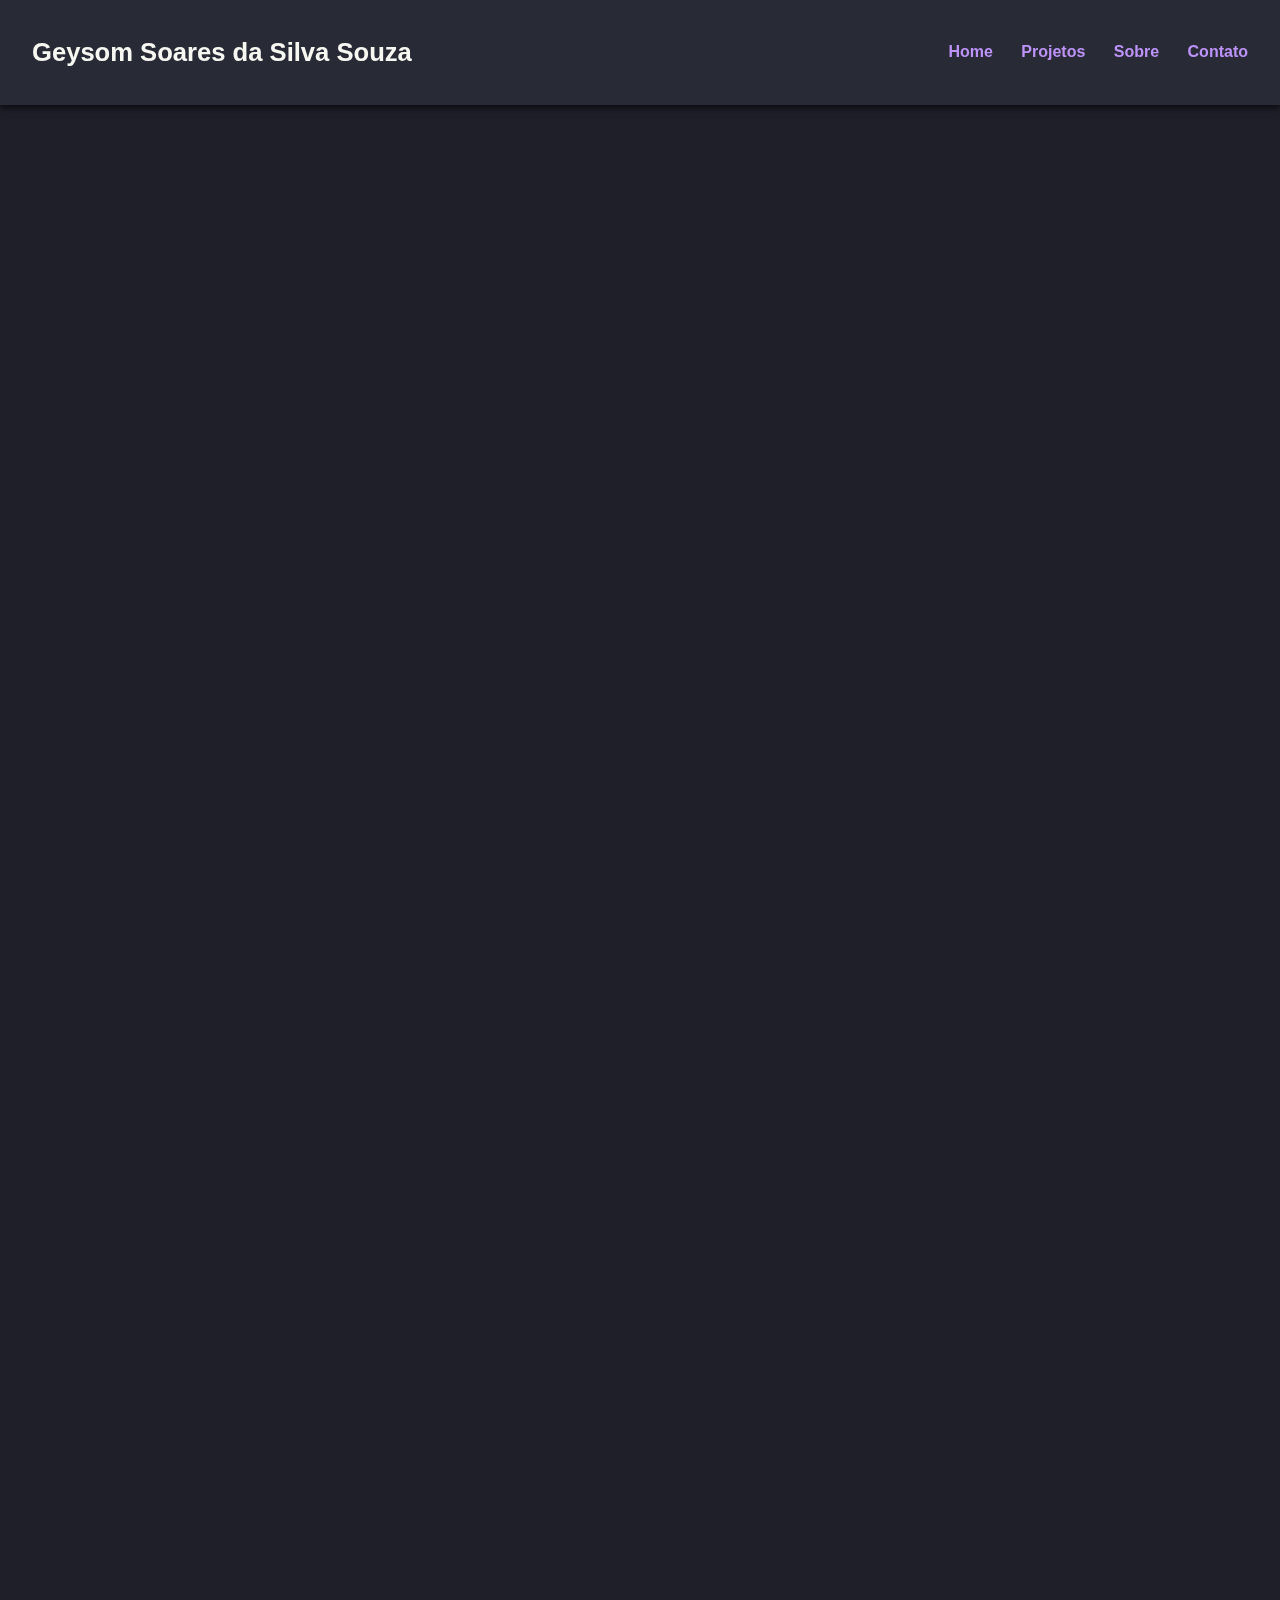
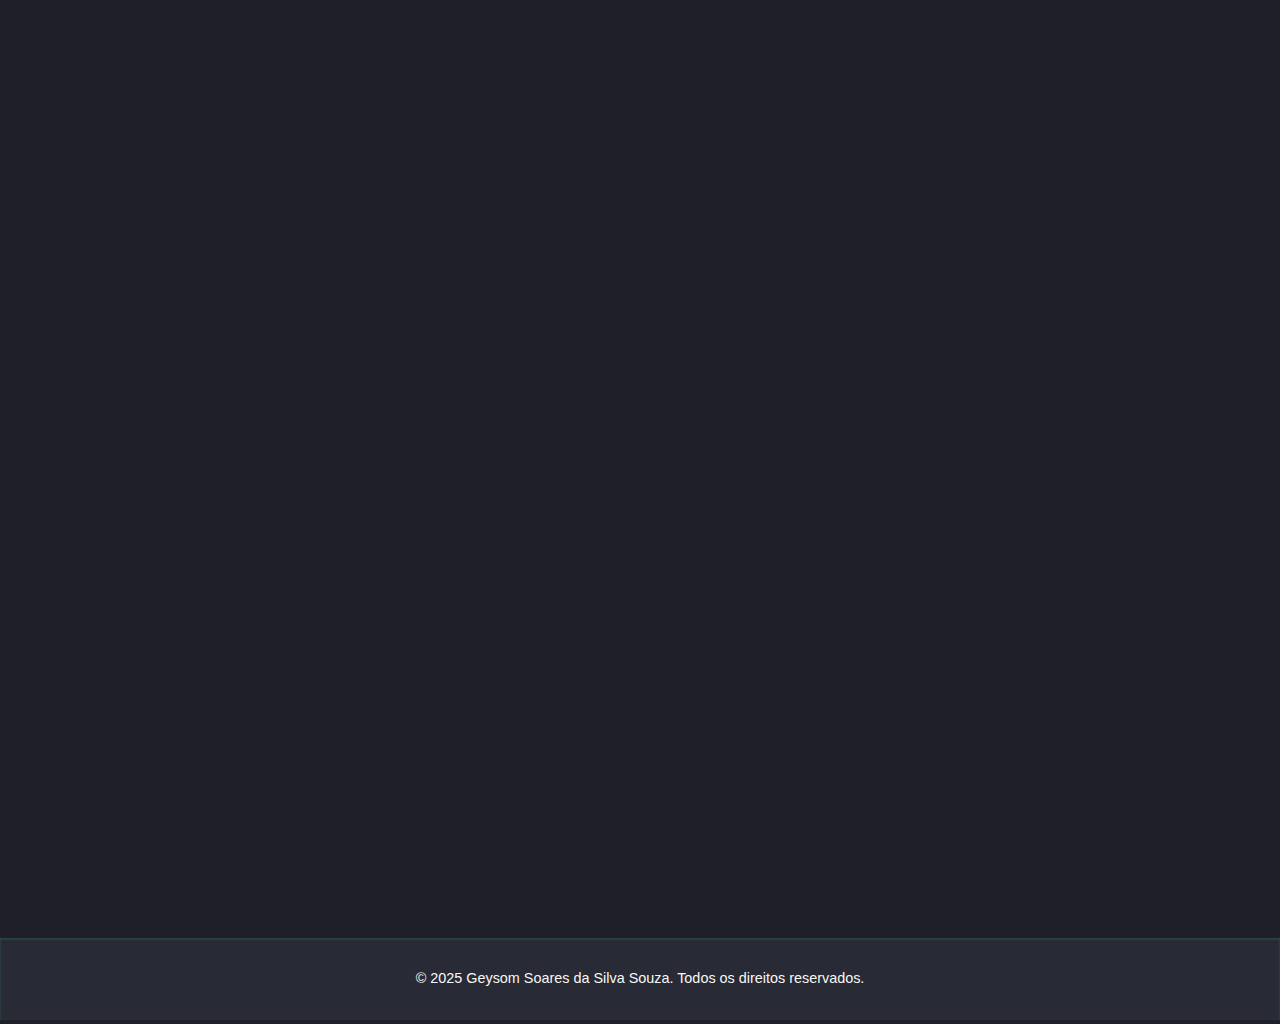
<file: index.html>
<!DOCTYPE html>
<html lang="pt-BR">

<head>
    <meta charset="UTF-8" />
    <meta name="viewport" content="width=device-width, initial-scale=1" />
    <title>Portfólio de Geysom S. S. Souza</title>
    <script src="https://cdn.emailjs.com/dist/email.min.js"></script>
    <script src="script.js"></script>
    <link rel="stylesheet" href="style.css" />
    <link rel="icon" href="favicon.ico" type="image/x-icon">

</head>

<body>
    <header>
        <h1>Geysom Soares da Silva Souza</h1>
        <nav>
            <a href="#home" class="scroll-link">Home</a>
            <a href="#projetos" class="scroll-link">Projetos</a>
            <a href="#sobre" class="scroll-link">Sobre</a>
            <a href="#contato" class="scroll-link">Contato</a>
        </nav>
    </header>

    <main>
        <section id="home" >
            <h2>Olá, eu sou Geysom</h2>
            <p>Designer gráfico e desenvolvedor full stack em desenvolvimento, apaixonado por criar sites bonitos e
                funcionais que ajudam empresas a crescer.</p>
            <a href="#contato" class="cta-button">Vamos conversar!</a>
        </section>

        <section id="projetos" class="secao-destacada">
            <h2>Projetos</h2>
            <a href="/portfolio/projetos/landing-page/index.html" id="landing-page" class="scroll-link">
                <article class="projeto">
                    <h3>Landing Page Lei da Atração</h3>
                    <p>Landing para curso fictício sobre a Lei da Atração, com design inspirador, formulário de
                        inscrição, vídeo de apresentação e carrossel de depoimentos.
                        Projetada para conversão, com identidade visual suave e foco em despertar o interesse do usuário
                        desde o primeiro contato.</p>
                    <p class="tags">HTML, TailwindCSS, JavaScript / React</p>
                </article>
            </a>
            <a href="/portfolio/projetos/financas-pessoais/index.html" id="financas-pessoais" class="scroll-link">
                <article class="projeto">
                    <h3>App de Finanças Pessoais</h3>
                    <p>App simples para controle financeiro pessoal, com cadastro de receitas e despesas, cálculo
                        automático
                        do saldo, histórico de transações e remoção de entradas. Além disso, mantém persistência dos
                        dados
                        no navegador via localStorage e gera um log das ações para download.</p>
                    <p class="tags">HTML, CSS (TailwindCSS + arquivo externo), JavaScript (DOM, localStorage,
                        manipulação dinâmica)</p>
                </article>
            </a>
            <a href="/portfolio/projetos/todolist/index.html" id="to-doapp" class="scroll-link">
                <article class="projeto"><!--falta esses pra baixo ainda-->
                    <h3>To-Do List App</h3>
                    <p>Aplicativo simples para organização de tarefas diárias com suporte a filtros, marcação de tarefas
                        concluídas, remoção e persistência local. Permite também gerar e baixar um log completo das
                        ações realizadas.</p>
                    <p class="tags">HTML, TailwindCSS, JavaScript (DOM, localStorage)</p>
                </article>
            </a>
            <a href="/portfolio/projetos/mini-ecommerce/index.html" id="mini-ecommerce" class="scroll-link">
                <article class="projeto">
                  <h3>Mini E-commerce de Produtos</h3>
                  <p>Loja virtual simples com produtos carregados via JSON e layout responsivo em TailwindCSS. Cada item possui link direto para WhatsApp com mensagem personalizada, ideal para vendas informais e artesanais.</p>
                  <p class="tags">HTML, TailwindCSS, JavaScript (fetch, JSON, integração WhatsApp)</p>
                </article>
              </a>
              <a href="/portfolio/projetos/avante/index.html" id="avante" class="scroll-link">
                <article class="projeto">
                  <h3>Avante</h3>
                  <p>Avante é um painel com funções em javascript para simular um terminal</p>
                  <p class="tags">HTML, CSS, JavaScript, json</p>
                </article>
              </a>
        <section id="sobre">
            <h2>Sobre mim</h2>
            <p>Sou formado em design gráfico e tenho bastante experiência em front-end. Atualmente estou aprofundando
                minhas habilidades em back-end para atuar como full stack developer.</p>
            <p>Tenho paixão por criar soluções digitais que unem estética, usabilidade e funcionalidade.</p>
        </section>

        <section id="contato">
            <h2>Contato</h2>
            <form id="formContato" onsubmit="enviarFormulario(event)">
                <label for="nome">Nome</label>
                <input type="text" id="nome" name="nome" required />

                <label for="email">Email</label>
                <input type="email" id="email" name="email" required />

                <label for="mensagem">Mensagem</label>
                <textarea id="mensagem" name="mensagem" rows="4" required></textarea>

                <button type="submit">Enviar</button>
            </form>
        </section>
    </main>

    <footer>
        <p>© 2025 Geysom Soares da Silva Souza. Todos os direitos reservados.</p>
    </footer>
</body>

</html>
</file>
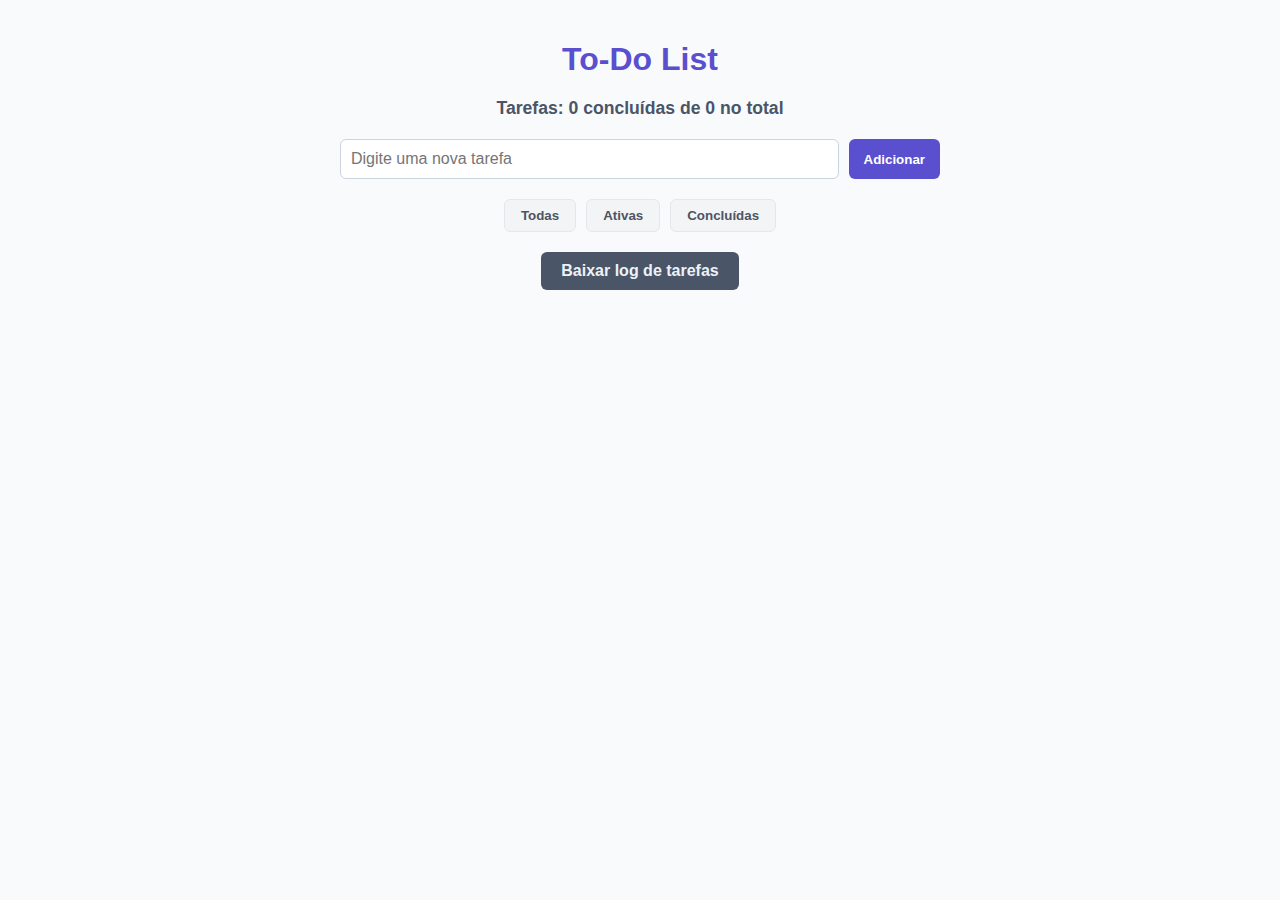
<file: projetos/todolist/index.html>
<!DOCTYPE html>
<html lang="pt-br">
<head>
  <meta charset="UTF-8" />
  <meta name="viewport" content="width=device-width, initial-scale=1" />
  <title>To-Do List</title>
  <link rel="stylesheet" href="style.css" />
  <link rel="icon" href="../../favicon.ico" type="image/x-icon">
</head>
<body>
  <h1 class="titulo">To-Do List</h1>

  <div id="contadorGeral"></div>

  <form id="todoForm" class="formulario">
    <input id="novaTarefa" type="text" placeholder="Digite uma nova tarefa" required autocomplete="off" />
    <button type="submit">Adicionar</button>
  </form>

  <div class="filtros">
    <button onclick="filtrar('todas')" class="filtro">Todas</button>
    <button onclick="filtrar('ativas')" class="filtro">Ativas</button>
    <button onclick="filtrar('concluidas')" class="filtro">Concluídas</button>
  </div>

  <ul id="listaTarefas"></ul>

  <button onclick="baixarLog()" class="btn-log">Baixar log de tarefas</button>

  <script src="script.js"></script>
</body>
</html>
</file>
<file: style.css>
:root {
    --cor-principal: #282a36;
    --cor-secundaria: #1e1f29;
    --cor-accento: #6272a4;
    --cor-texto: #f8f8f2;
    --cor-texto-secundario: #bd93f9;
    --cor-foco: #50fa7b;
    --fonte-principal: 'Segoe UI', Tahoma, Geneva, Verdana, sans-serif;
    --transicao-suave: 0.3s ease;
  }
  
  *,
  *::before,
  *::after {
    box-sizing: border-box;
  }
  
  body {
    font-family: var(--fonte-principal);
    background-color: var(--cor-secundaria);
    color: var(--cor-texto);
    line-height: 1.5;
    margin: 0;
    min-height: 100vh;
    -webkit-font-smoothing: antialiased;
    -moz-osx-font-smoothing: grayscale;
  }
  
  header {
    background-color: var(--cor-principal);
    color: var(--cor-texto);
    padding: 1rem 2rem;
    display: flex;
    justify-content: space-between;
    align-items: center;
    position: sticky;
    top: 0;
    z-index: 100;
    box-shadow: 0 2px 8px rgba(0, 0, 0, 0.8);
  }
  
  header h1 {
    font-weight: 700;
    font-size: 1.6rem;
    user-select: none;
  }
  
  nav a {
    color: var(--cor-texto-secundario);
    text-decoration: none;
    margin-left: 1.5rem;
    font-weight: 600;
    position: relative;
    transition: color var(--transicao-suave);
  }
  
  nav a::after {
    content: '';
    position: absolute;
    left: 0;
    bottom: -3px;
    width: 0;
    height: 2px;
    background: var(--cor-foco);
    transition: width var(--transicao-suave);
  }
  
  nav a:hover,
  nav a:focus-visible {
    color: var(--cor-foco);
    outline: none;
  }
  
  nav a:hover::after,
  nav a:focus-visible::after {
    width: 100%;
  }
  
  main {
    max-width: 900px;
    margin: 2rem auto;
    padding: 0 1rem;
    opacity: 0;
    animation: fadeIn 0.8s ease forwards;
  }
  
  section {
    margin-bottom: 4rem;
  }
  
  h2 {
    font-size: 2rem;
    color: var(--cor-foco);
    margin-bottom: 1rem;
    border-bottom: 3px solid var(--cor-foco);
    display: inline-block;
    padding-bottom: 0.3rem;
    user-select: none;
  }
  
  #home p {
    font-size: 1.2rem;
    max-width: 600px;
    margin-top: 1rem;
    color: var(--cor-texto);
  }
  
  #home .cta-button {
    display: inline-block;
    margin-top: 1.5rem;
    background-color: var(--cor-foco);
    color: var(--cor-principal);
    padding: 0.75rem 1.5rem;
    border-radius: 5px;
    font-weight: 700;
    text-decoration: none;
    transition: background-color var(--transicao-suave), color var(--transicao-suave);
    user-select: none;
    box-shadow: 0 4px 8px rgba(80, 250, 123, 0.25);
  }
  
  #home .cta-button:hover,
  #home .cta-button:focus-visible {
    background-color: var(--cor-texto);
    color: var(--cor-foco);
    outline: none;
    box-shadow: 0 6px 12px rgba(80, 250, 123, 0.5);
  }
  
  /* Projetos */
  .projeto {
    background-color: var(--cor-principal);
    padding: 1.25rem 1.5rem;
    border-radius: 8px;
    box-shadow: 0 4px 15px rgba(0, 0, 0, 0.7);
    margin-bottom: 1.5rem;
    transition: box-shadow var(--transicao-suave), transform var(--transicao-suave);
    user-select: none;
  }
  
  .projeto:hover,
  .projeto:focus-within {
    box-shadow: 0 6px 20px rgba(80, 250, 123, 0.8);
    transform: translateY(-5px);
  }
  
  .projeto h3 {
    color: var(--cor-foco);
    margin-bottom: 0.75rem;
  }
  
  .projeto p {
    margin-bottom: 0.5rem;
    color: var(--cor-texto);
  }
  
  .tags {
    font-size: 0.9rem;
    color: var(--cor-texto-secundario);
    font-style: italic;
    user-select: text;
  }
  
  /* Sobre */
  #sobre p {
    max-width: 650px;
    margin-bottom: 1rem;
    color: var(--cor-texto);
  }
  
  /* Contato */
  form {
    max-width: 450px;
    background-color: var(--cor-principal);
    padding: 1.5rem 2rem;
    border-radius: 8px;
    box-shadow: 0 6px 20px rgba(0, 0, 0, 0.7);
    color: var(--cor-texto);
  }
  
  form label {
    display: block;
    margin-bottom: 0.3rem;
    font-weight: 600;
    color: var(--cor-texto-secundario);
    user-select: none;
  }
  
  form input,
  form textarea {
    width: 100%;
    padding: 0.5rem;
    margin-bottom: 1.2rem;
    border: 1px solid #44475a;
    border-radius: 4px;
    background-color: var(--cor-secundaria);
    color: var(--cor-texto);
    font-size: 1rem;
    resize: vertical;
    transition: border-color var(--transicao-suave), box-shadow var(--transicao-suave);
  }
  
  form input:focus,
  form textarea:focus {
    outline: none;
    border-color: var(--cor-foco);
    box-shadow: 0 0 8px var(--cor-foco);
  }
  
  form button {
    background-color: var(--cor-foco);
    color: var(--cor-principal);
    border: none;
    padding: 0.75rem 1.5rem;
    border-radius: 5px;
    font-weight: 700;
    cursor: pointer;
    transition: background-color var(--transicao-suave), box-shadow var(--transicao-suave);
    user-select: none;
    box-shadow: 0 4px 8px rgba(80, 250, 123, 0.5);
  }
  
  form button:hover,
  form button:focus-visible {
    background-color: var(--cor-texto);
    color: var(--cor-foco);
    outline: none;
    box-shadow: 0 6px 16px rgba(80, 250, 123, 0.8);
  }
  
  footer {
    text-align: center;
    padding: 1rem 2rem;
    background-color: var(--cor-principal);
    color: var(--cor-texto);
    font-size: 0.9rem;
    margin-top: 4rem;
    user-select: none;
    box-shadow: inset 0 1px 3px rgba(80, 250, 123, 0.2);
  }
  
  /* Responsividade */
  @media (max-width: 900px) {
    main {
      margin: 1.5rem 1rem;
      padding: 0 0.75rem;
    }
  
    header {
      flex-direction: column;
      align-items: flex-start;
      gap: 0.5rem;
    }
  
    nav a {
      margin-left: 0;
      margin-right: 1rem;
      font-size: 0.95rem;
    }
  }
  
  @media (max-width: 600px) {
    nav {
      width: 100%;
    }
  
    nav a {
      display: inline-block;
      margin: 0 0.75rem 0.5rem 0;
    }
  
    .projeto {
      padding: 1rem;
    }
  
    h2 {
      font-size: 1.6rem;
    }
  }
  
  /* Animações */
  @keyframes fadeIn {
    to {
      opacity: 1;
    }
  }
  
  /* Foco acessível para toda a página */
  :focus-visible {
    outline: 2px solid var(--cor-foco);
    outline-offset: 2px;
    transition: outline-color 0.3s ease;
  }
  
  /* Removendo o foco padrão nos links para customizar */
a.scroll-link:focus {
    outline: none;
  }
  
  /* Classe para destacar a seção após o scroll */
  .secao-destacada {
    position: relative;
    animation: destaqueFade 2.5s ease forwards;
    border-radius: 8px;
    background-color: rgba(90, 79, 207, 0.02); /* ainda mais suave */
    box-shadow: 0 0 25px 1.5px rgba(90, 79, 207, 0.3); /* menos intenso, mais espalhado */
  }
  
  @keyframes destaqueFade {
    0% {
      box-shadow: 0 0 45px 3px rgba(90, 79, 207, 0.5);
      background-color: rgba(90, 79, 207, 0.05);
    }
    100% {
      box-shadow: 0 0 0 0 rgba(90, 79, 207, 0);
      background-color: rgba(90, 79, 207, 0);
    }
  }
</file>
<file: projetos/todolist/style.css>
body {
  font-family: -apple-system, BlinkMacSystemFont, "Segoe UI", Roboto, Oxygen,
    Ubuntu, Cantarell, "Open Sans", "Helvetica Neue", sans-serif;
  background-color: #f9fafb;
  color: #1f2937;
  padding: 20px;
  max-width: 600px;
  margin: auto;
}

.titulo {
  text-align: center;
  color: #5a4fcf;
  font-size: 2rem;
  margin-bottom: 20px;
  font-weight: 700;
}

#contadorGeral {
  text-align: center;
  font-weight: 600;
  margin-bottom: 20px;
  color: #4a5568;
  font-size: 1.1rem;
}

.formulario {
  display: flex;
  gap: 10px;
  margin-bottom: 20px;
}

.formulario input[type="text"] {
  flex: 1;
  padding: 10px;
  border-radius: 6px;
  border: 1px solid #cbd5e0;
  font-size: 1rem;
}

.formulario input[type="text"]:focus {
  outline: none;
  border-color: #5a4fcf;
  box-shadow: 0 0 5px #a3bffa;
}

.formulario button {
  background-color: #5a4fcf;
  border: none;
  color: white;
  padding: 10px 15px;
  border-radius: 6px;
  cursor: pointer;
  font-weight: 700;
  transition: background-color 0.2s;
}

.formulario button:hover {
  background-color: #3c2cdb;
}

.filtros {
  display: flex;
  gap: 10px;
  justify-content: center;
  margin-bottom: 20px;
}

.filtro {
  padding: 8px 16px;
  border: 1px solid #e5e7eb;
  border-radius: 6px;
  background-color: #f3f4f6;
  color: #4b5563;
  cursor: pointer;
  font-weight: 600;
  transition: background-color 0.2s, color 0.2s;
}

.filtro:hover,
.filtro:focus {
  background-color: #ddd6fe;
  color: #5b21b6;
  outline: none;
}

#listaTarefas {
  list-style: none;
  padding: 0;
  margin: 0;
}

#listaTarefas li {
  background: white;
  border: 1px solid #e2e8f0;
  border-radius: 8px;
  padding: 16px;
  margin-bottom: 12px;
  display: flex;
  flex-direction: column;
  transition: background-color 0.3s ease;
}

#listaTarefas li.bg-green-50 {
  background-color: #daf1dc;
  color: #4a5568;
  text-decoration: line-through;
}

.tarefa-cabecalho {
  display: flex;
  justify-content: space-between;
  align-items: center;
  gap: 10px;
}

.tarefa-texto {
  flex: 1;
  font-weight: 700;
  font-size: 1.125rem;
  color: #5a4fcf;
  cursor: pointer;
  user-select: none;
  transition: color 0.2s;
}

.tarefa-texto:hover {
  color: #3c2cdb;
}

.botao {
  background: none;
  border: none;
  font-size: 0.9rem;
  cursor: pointer;
  padding: 6px 12px;
  border-radius: 6px;
  transition: background-color 0.2s, color 0.2s;
}

.text-blue-600:hover {
  background-color: #c7d2fe;
  color: #312e81;
}

.text-red-600:hover {
  background-color: #fed7d7;
  color: #9b2c2c;
}

/* Submenu (subtarefas) */
.submenu {
  margin-top: 15px;
  background-color: #f7fafc;
  border-radius: 8px;
  padding: 12px;
  box-shadow: inset 0 0 6px #cbd5e0;
  display: flex;
  flex-direction: column;
  gap: 12px;
}

/* Barra de progresso */
.barra-progresso-container {
  width: 100%;
  height: 14px;
  background-color: #e2e8f0; /* cinza claro */
  border-radius: 9999px; /* arredondado */
  overflow: hidden;
  margin-bottom: 8px;
}

.barra-progresso {
  height: 100%;
  width: 0%;
  transition: width 0.3s ease-in-out;
  border-radius: 9999px 0 0 9999px; /* arredondado só à esquerda */
}

/* Quando a barra estiver completa (100%), arredonda os dois lados */
.barra-progresso.completa {
  border-radius: 9999px;
}


/* Lista subtarefas */
.subtarefas-lista {
  padding-left: 20px;
  max-height: 140px;
  overflow-y: auto;
  margin-bottom: 8px;
}

.subtarefas-lista li {
  display: flex;
  align-items: center;
  gap: 8px;
  font-size: 1rem;
  color: #2d3748;
  padding: 4px 0;
}

.subtarefas-lista li span {
  flex-grow: 1;
}

.subtarefas-lista li span.line-through {
  color: #718096;
  text-decoration: line-through;
}

.subtarefas-lista li input[type="checkbox"] {
  cursor: pointer;
  width: 18px;
  height: 18px;
}

/* Form subtarefa */
.submenu form {
  display: flex;
  gap: 8px;
}

.submenu form input[type="text"] {
  flex: 1;
  padding: 6px 10px;
  border-radius: 6px;
  border: 1px solid #cbd5e0;
  font-size: 1rem;
  color: #4a5568;
}

.submenu form input[type="text"]:focus {
  outline: none;
  border-color: #5a4fcf;
  box-shadow: 0 0 6px #a3bffa;
}

.submenu form button {
  background-color: #5a4fcf;
  color: white;
  border: none;
  padding: 6px 14px;
  border-radius: 6px;
  font-weight: 700;
  cursor: pointer;
  transition: background-color 0.2s;
}

.submenu form button:hover {
  background-color: #3c2cdb;
}

/* Botão baixar log */
.btn-log {
  font-weight: 700;
  font-size: 1rem;
  padding: 10px 20px;
  border-radius: 6px;
  border: none;
  cursor: pointer;
  background-color: #4a5568;
  color: #edf2f7;
  transition: background-color 0.2s;
  display: block;
  margin: 20px auto 0 auto;
}

.btn-log:hover {
  background-color: #2d3748;
}

/* Scrollbar subtarefas */
.subtarefas-lista::-webkit-scrollbar {
  width: 6px;
}

.subtarefas-lista::-webkit-scrollbar-thumb {
  background-color: #a3bffa;
  border-radius: 3px;
}

.subtarefas-lista::-webkit-scrollbar-track {
  background-color: #edf2f7;
}

/* Responsividade */
@media (max-width: 640px) {
  .tarefa-texto {
    font-size: 1rem;
  }

  .formulario button,
  .btn-log {
    font-size: 0.9rem;
    padding: 8px 14px;
  }
}

.hidden {
  display: none !important;
}
</file>
